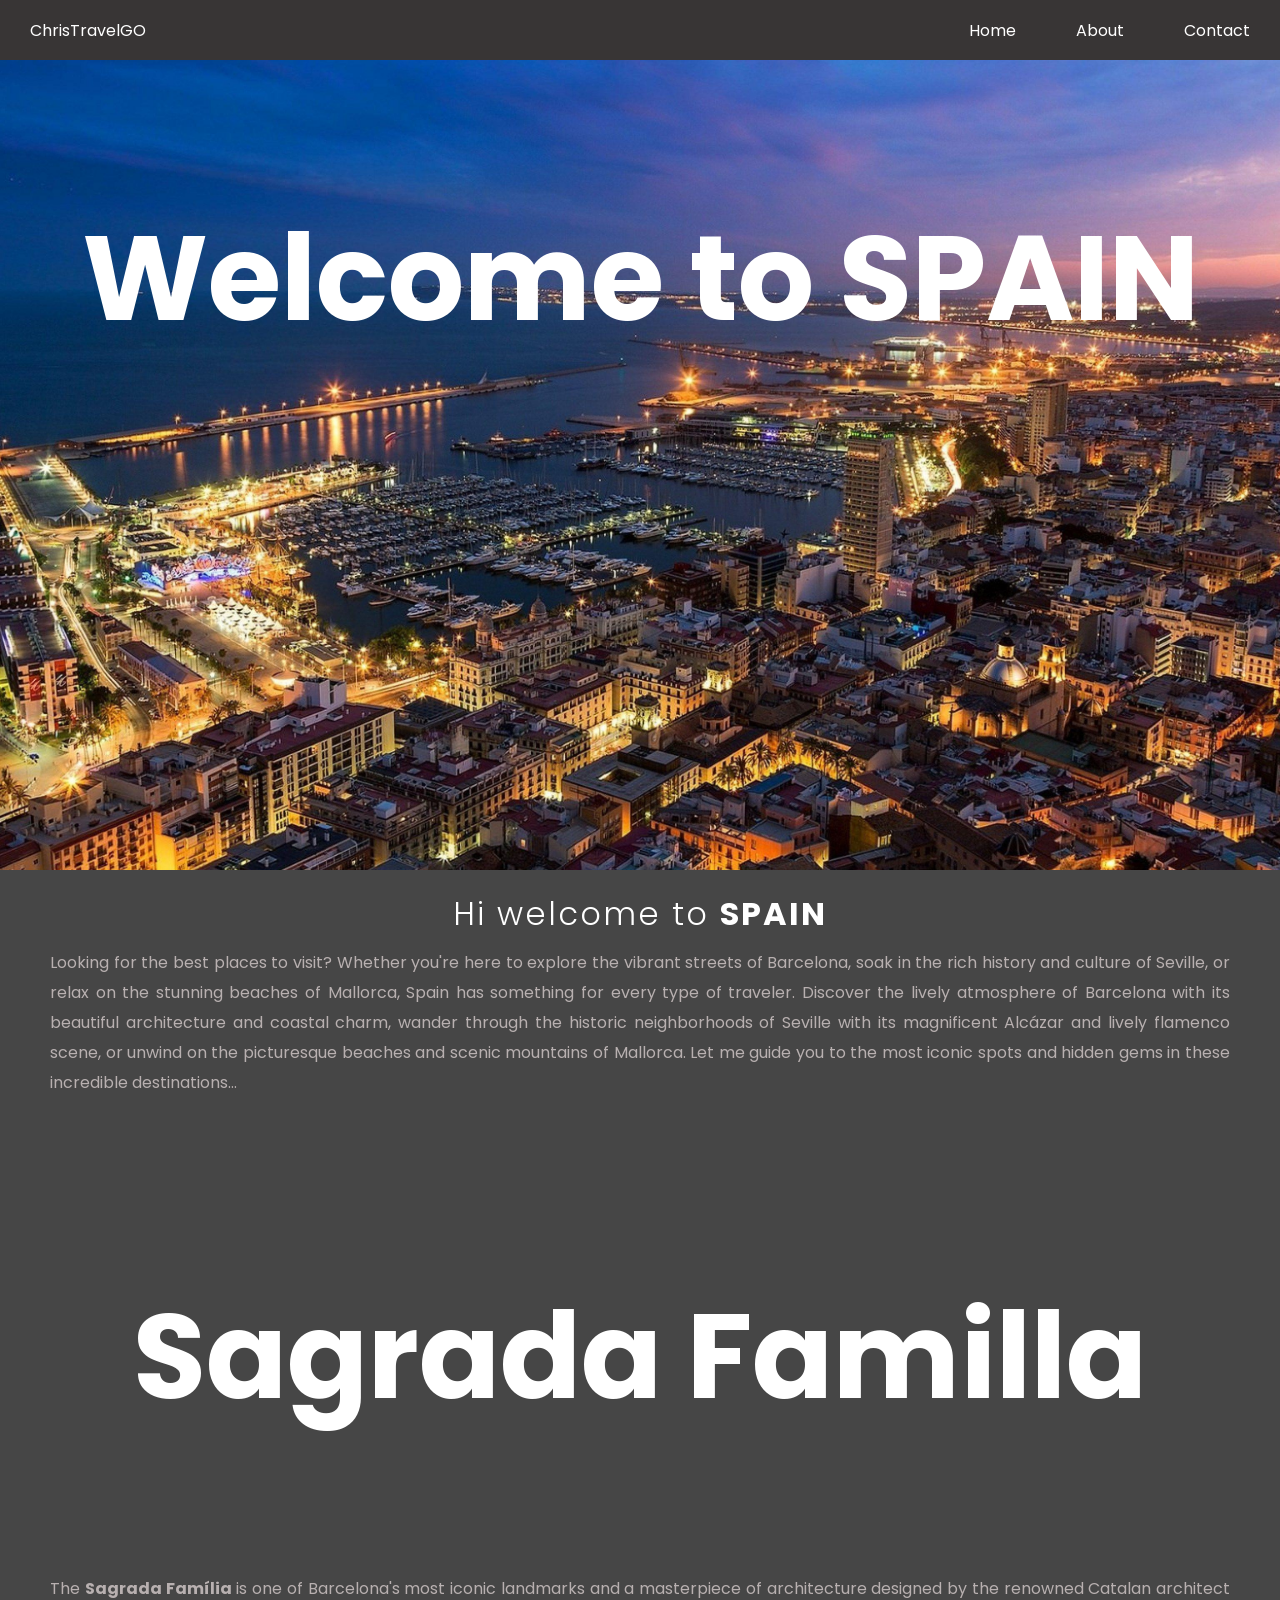
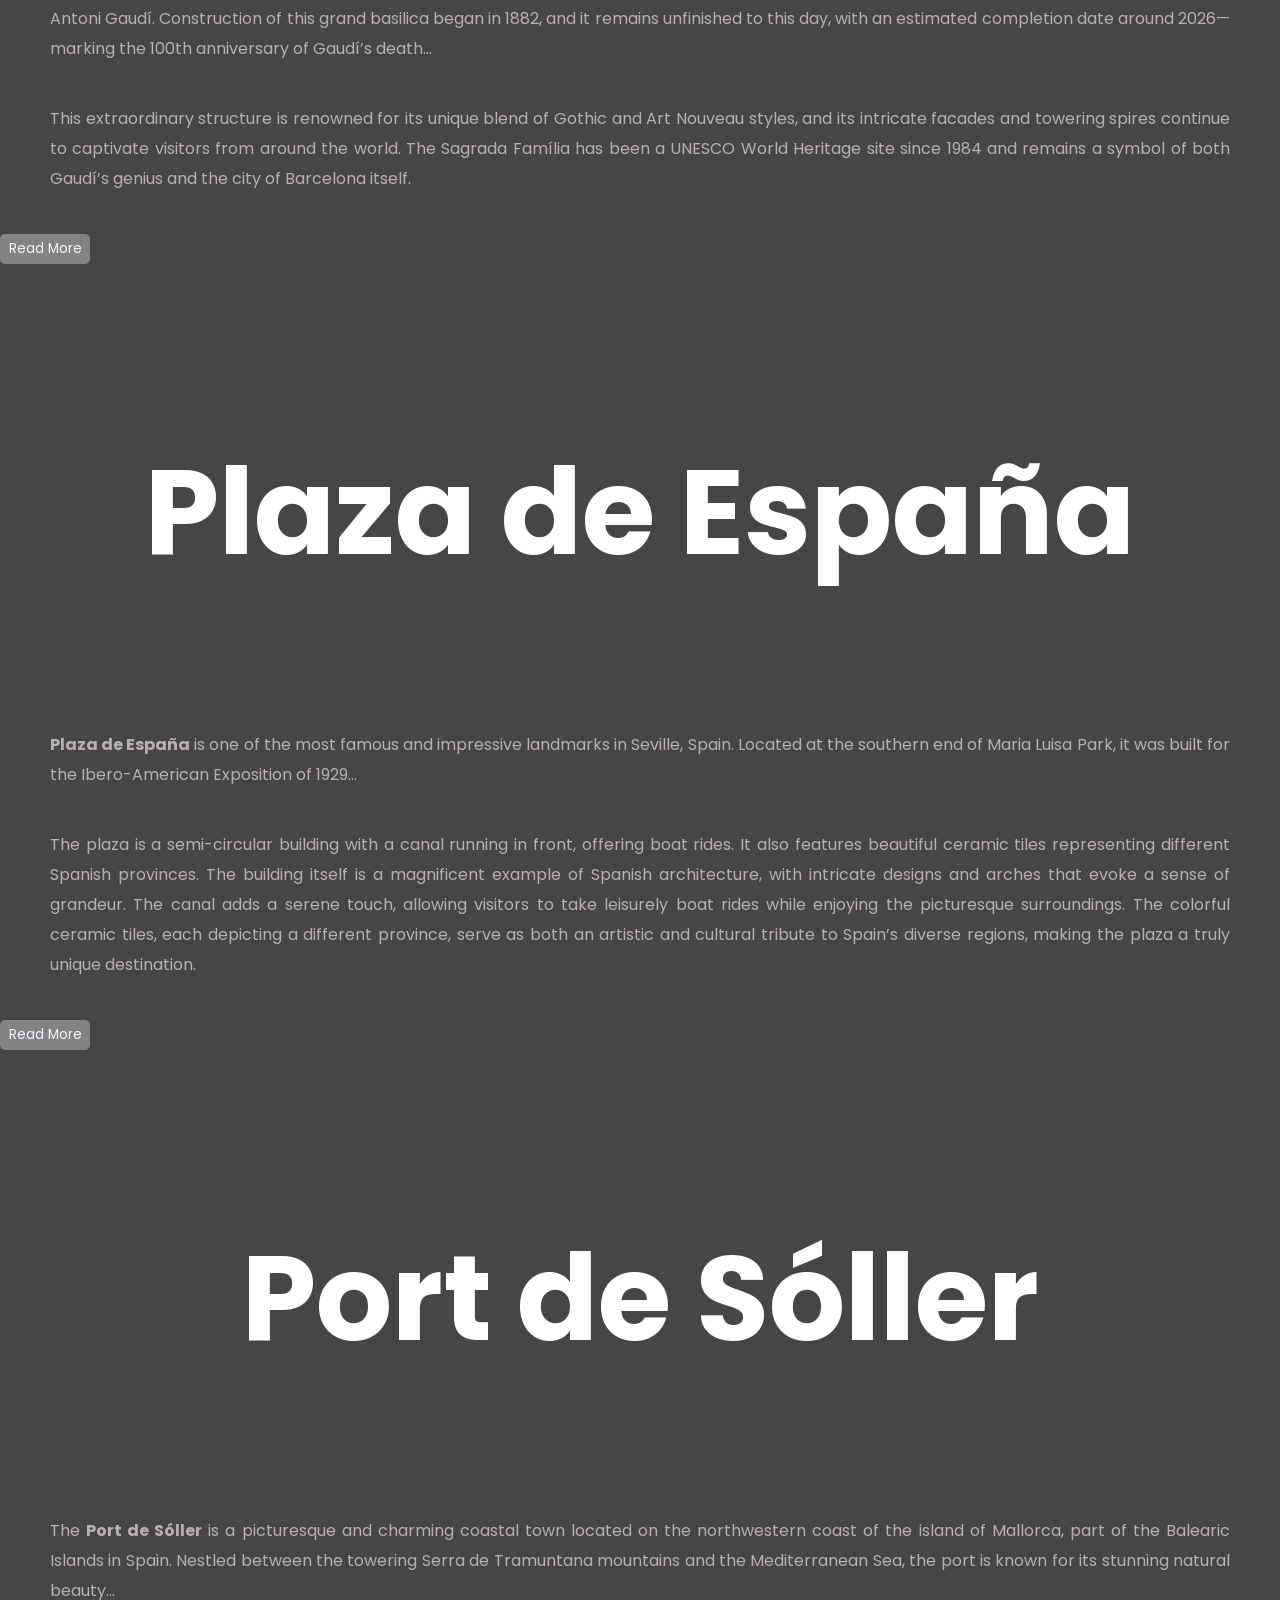
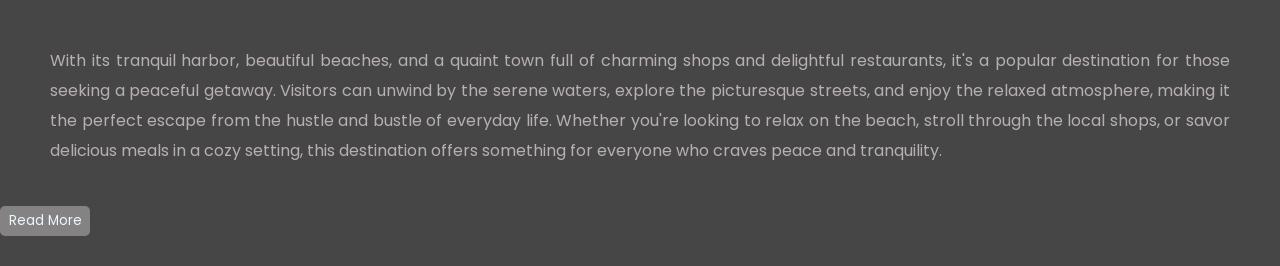
<file: index.html>
<!DOCTYPE html>
<html lang="en">

<head>
    <meta charset="UTF-8">
    <meta http-equiv="X-UA-Compatible" content="IE=edge">
    <meta name="viewport" content="width=device-width, initial-scale=1.0">
    <title>ChrisTravelGO</title>
    <link rel="stylesheet" href="style.css">
    <script src="script.js"></script>
</head>

<body>
    <nav>
        <ul class="sidebar">
            <li onclick="hideSidebar()"><a href="#"><svg xmlns="http://www.w3.org/2000/svg" height="26" viewBox="0 96 960 960" width="26"><path d="m249 849-42-42 231-231-231-231 42-42 231 231 231-231 42 42-231 231 231 231-42 42-231-231-231 231Z"/></svg></a></li>
            <li><a href="index.html">Home</a></li>
            <li><a href="about.html">About</a></li>
            <li><a href="contact.html">Contact</a></li>
        </ul>
        <ul>
            <li><a href="#">ChrisTravelGO</a></li>
            <li class="hideOnMobile"><a href="index.html">Home</a></li>
            <li class="hideOnMobile"><a href="about.html">About</a></li>
            <li class="hideOnMobile"><a href="contact.html">Contact</a></li>
            <li class="menu-button" onclick="showSidebar()"><a href="#"><svg xmlns="http://www.w3.org/2000/svg" height="26" viewBox="0 96 960 960" width="26"><path d="M120 816v-60h720v60H120Zm0-210v-60h720v60H120Zm0-210v-60h720v60H120Z"/></svg></a></li>
        </ul>
    </nav>

    <section>
        <section class="parallax-1">
            <div class="parallax-inner">
                <h1>Welcome to SPAIN</h1>
            </div>
        </section>
        <h2>Hi welcome to <strong>SPAIN</strong></h2>
        <div class="content-container">
            <p>Looking for the best places to visit? Whether you're here to explore the vibrant streets of Barcelona, 
                soak in the rich history and culture of Seville, or relax on the stunning beaches of Mallorca, Spain has 
                something for every type of traveler. Discover the lively atmosphere of Barcelona with its beautiful 
                architecture and coastal charm, wander through the historic neighborhoods of Seville with its magnificent 
                Alcázar and lively flamenco scene, or unwind on the picturesque beaches and scenic mountains of Mallorca. 
                Let me guide you to the most iconic spots and hidden gems in these incredible destinations...</p>
            </div>

        <section class="parallax-2">
            <div class="parallax-inner">
                <h1>Sagrada Familla</h1>
            </div>
        </section>
        <div class="content-container">
            <p>The <strong>Sagrada Família</strong> is one of Barcelona's most iconic landmarks and a masterpiece of architecture 
                designed by the renowned Catalan architect Antoni Gaudí. Construction of this grand basilica began in 1882, and 
                it remains unfinished to this day, with an estimated completion date around 2026—marking the 100th anniversary 
                of Gaudí’s death...</p>
            <span class="more-content"><p>This extraordinary structure is renowned for its unique blend of Gothic and Art Nouveau styles, 
                and its intricate facades and towering spires continue to captivate visitors from around the world. The Sagrada Família 
                has been a UNESCO World Heritage site since 1984 and remains a symbol of both Gaudí’s genius and the city of Barcelona 
                itself.</p></span>
            <button class="read-more" onclick="toggleContent(this)">Read More</button>
        </div>

        <section class="parallax-3">
            <div class="parallax-inner">
                <h1>Plaza de España</h1>
            </div>
        </section>
        <div class="content-container">
            <p><strong>Plaza de España</strong> is one of the most famous and impressive 
                landmarks in Seville, Spain. Located at the southern end of Maria Luisa Park, 
                it was built for the Ibero-American Exposition of 1929...</p>
            <span class="more-content"><p>The plaza is a semi-circular building with a canal running 
                in front, offering boat rides. It also features beautiful ceramic tiles representing 
                different Spanish provinces. The building itself is a magnificent example of Spanish 
                architecture, with intricate designs and arches that evoke a sense of grandeur. 
                The canal adds a serene touch, allowing visitors to take leisurely boat rides while 
                enjoying the picturesque surroundings. The colorful ceramic tiles, each depicting a 
                different province, serve as both an artistic and cultural tribute to Spain’s diverse
                regions, making the plaza a truly unique destination.</p></span>
            <button class="read-more" onclick="toggleContent(this)">Read More</button>
        </div>

        <section class="parallax-4">
            <div class="parallax-inner">
                <h1>Port de Sóller</h1>
            </div>
        </section>
        <div class="content-container">
            <p>The <strong>Port de Sóller</strong> is a picturesque and charming coastal town located on the northwestern coast of the island of Mallorca, part of the Balearic Islands in Spain. Nestled between the towering Serra de Tramuntana mountains and the Mediterranean Sea, the port is known for its stunning natural beauty...</p>
            <span class="more-content"><p>With its tranquil harbor, beautiful beaches, and a quaint town 
                full of charming shops and delightful restaurants, it's a popular destination for those 
                seeking a peaceful getaway. Visitors can unwind by the serene waters, explore the 
                picturesque streets, and enjoy the relaxed atmosphere, making it the perfect escape 
                from the hustle and bustle of everyday life. Whether you're looking to relax on the 
                beach, stroll through the local shops, or savor delicious meals in a cozy setting, 
                this destination offers something for everyone who craves peace and tranquility.</p></span>
            <button class="read-more" onclick="toggleContent(this)">Read More</button>
        </div>
    </section>
</body>

</html>
</file>
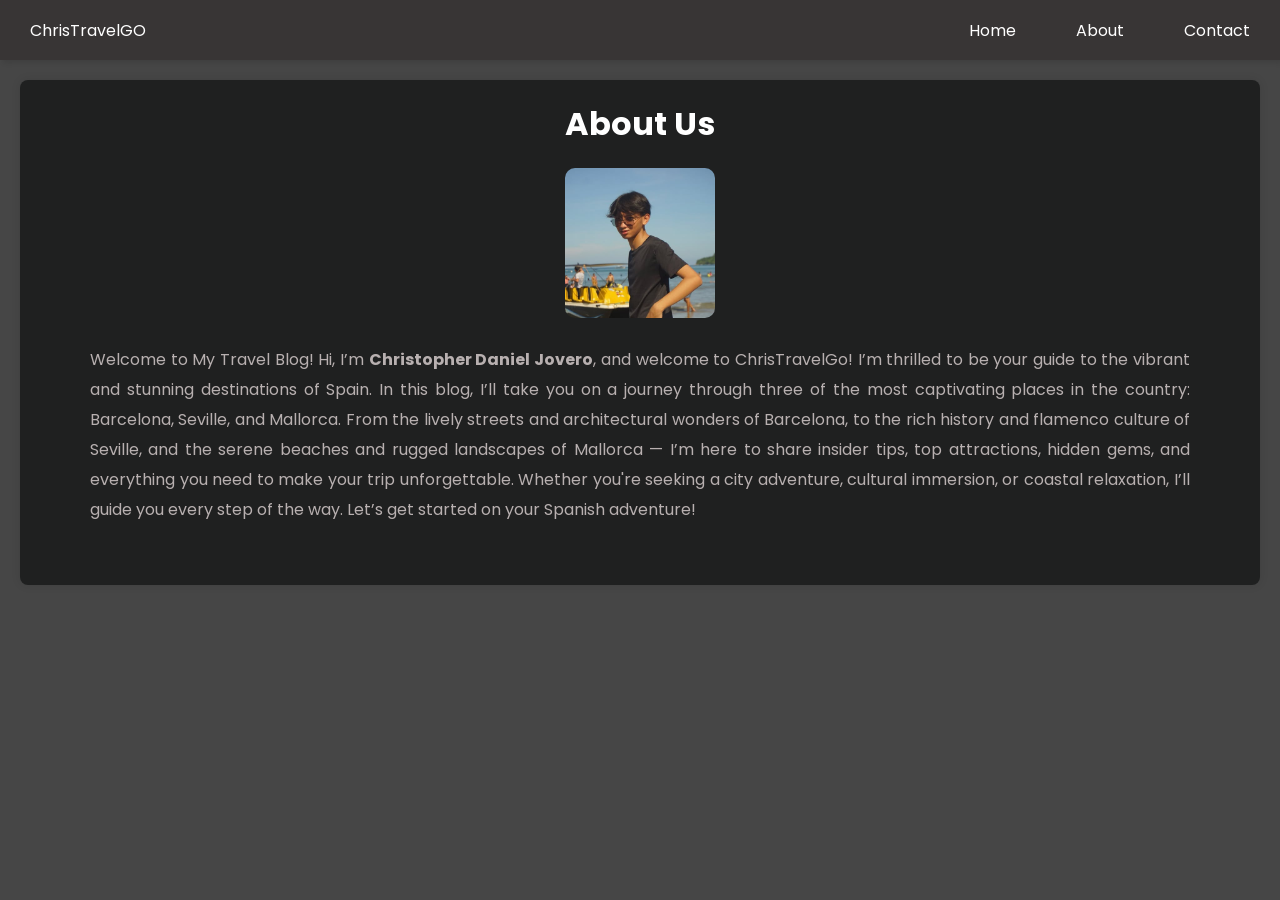
<file: about.html>
<!DOCTYPE html>
<html lang="en">
<head>
    <meta charset="UTF-8">
    <meta name="viewport" content="width=device-width, initial-scale=1.0">
    <link rel="stylesheet" href="style.css">
    <script src="script.js"></script>
    <title>About</title>
</head>
<body>
    <nav>
        <ul class="sidebar">
          <li onclick="hideSidebar()"><a href="#"><svg xmlns="http://www.w3.org/2000/svg" height="26" viewBox="0 96 960 960" width="26"><path d="m249 849-42-42 231-231-231-231 42-42 231 231 231-231 42 42-231 231 231 231-42 42-231-231-231 231Z"/></svg></a></li>
          <li><a href="index.html">Home</a></li>
          <li><a href="about.html">About</a></li>
          <li><a href="contact.html">Contact</a></li>
        </ul>
        <ul>
          <li><a href="#">ChrisTravelGO</a></li>
          <li class="hideOnMobile"><a href="index.html">Home</a></li>
          <li class="hideOnMobile"><a href="about.html">About</a></li>
          <li class="hideOnMobile"><a href="contact.html">Contact</a></li>
          <li class="menu-button" onclick="showSidebar()"><a href="#"><svg xmlns="http://www.w3.org/2000/svg" height="26" viewBox="0 96 960 960" width="26"><path d="M120 816v-60h720v60H120Zm0-210v-60h720v60H120Zm0-210v-60h720v60H120Z"/></svg></a></li>
        </ul>
      </nav>
      <main>
        <div class="about">
          <h1>About Us</h1>
          <div class="author-image">
              <img src="myself.jpg">
          <div class="author-text">
              <p>Welcome to My Travel Blog!

                Hi, I’m <strong>Christopher Daniel Jovero</strong>, and welcome to ChrisTravelGo! I’m thrilled to be your guide to the vibrant and stunning destinations of Spain. In this blog, I’ll take you on a journey through three of the most captivating places in the country: Barcelona, Seville, and Mallorca.

                From the lively streets and architectural wonders of Barcelona, to the rich history and flamenco culture of Seville, and the serene beaches and rugged landscapes of Mallorca — I’m here to share insider tips, top attractions, hidden gems, and everything you need to make your trip unforgettable.
                
                Whether you're seeking a city adventure, cultural immersion, or coastal relaxation, I’ll guide you every step of the way. Let’s get started on your Spanish adventure!
                
                </p>
          </div>
        </div>
      </main>
      
</body>
</html>
</file>
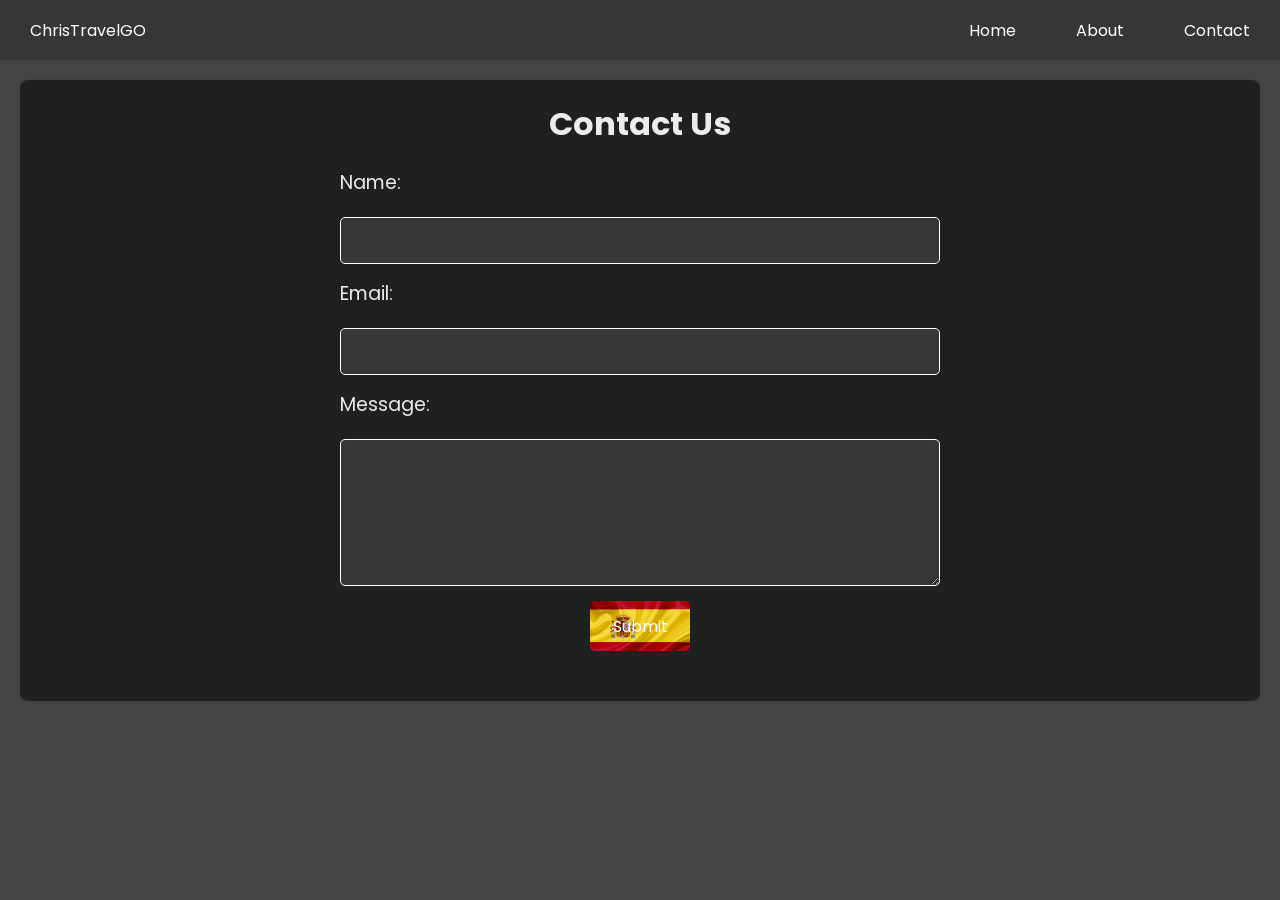
<file: contact.html>
<!DOCTYPE html>
<html lang="en">
<head>
    <meta charset="UTF-8">
    <meta name="viewport" content="width=device-width, initial-scale=1.0">
    <link rel="stylesheet" href="style.css">
    <script src="script.js"></script>
    <title>Contact</title>
</head>
<body>
    <nav>
        <ul class="sidebar">
          <li onclick="hideSidebar()"><a href="#"><svg xmlns="http://www.w3.org/2000/svg" height="26" viewBox="0 96 960 960" width="26"><path d="m249 849-42-42 231-231-231-231 42-42 231 231 231-231 42 42-231 231 231 231-42 42-231-231-231 231Z"/></svg></a></li>
          <li><a href="index.html">Home</a></li>
          <li><a href="about.html">About</a></li>
          <li><a href="contact.html">Contact</a></li>
        </ul>
        <ul>
          <li><a href="#">ChrisTravelGO</a></li>
          <li class="hideOnMobile"><a href="index.html">Home</a></li>
          <li class="hideOnMobile"><a href="about.html">About</a></li>
          <li class="hideOnMobile"><a href="contact.html">Contact</a></li>
          <li class="menu-button" onclick="showSidebar()"><a href="#"><svg xmlns="http://www.w3.org/2000/svg" height="26" viewBox="0 96 960 960" width="26"><path d="M120 816v-60h720v60H120Zm0-210v-60h720v60H120Zm0-210v-60h720v60H120Z"/></svg></a></li>
        </ul>
      </nav>
      <div class="contact">
        <h1>Contact Us</h1>
  <form onsubmit="return validateForm()">
      <label for="name">Name:</label>
      <input type="text" id="name" name="name" required>
      <label for="email">Email:</label>
      <input type="email" id="email" name="email" required>
      <label for="message">Message:</label>
      <textarea id="message" name="message" rows="5" required></textarea>
      <center><button type="submit">Submit</button></center>
  </form>
    </div>
      
</body>
</html>
</file>
<file: style.css>
@import url('https://fonts.googleapis.com/css2?family=Poppins:wght@100;200;300;400;500;600;700;800;900&display=swap');
/* Index */
* {
    margin: 0;
    padding: 0;
    box-sizing: border-box;
    font-family: 'Poppins', sans-serif;
}

body {
    background: #464646;
}
nav{
    background-color: #383535;
    box-shadow: 3px 3px 5px rgba(0, 0, 0, 0.1);
    height: 60px;
    
  }
  nav ul{
    width: 100%;
    list-style: none;
    display: flex;
    justify-content: flex-end;
    align-items: center;
  }
  nav li{
    height: 60px;
  }
  nav a{
    height: 100%;
    padding: 0 30px;
    text-decoration: none;
    display: flex;
    align-items: center;
    color: rgb(255, 255, 255);
  }
  nav a:hover{
    background-color: #474545;
  }
  nav li:first-child{
    margin-right: auto;
  }

  .sidebar{
    position: fixed;
    top: 0; 
    right: 0;
    height: 100vh;
    width: 250px;
    background-color: rgba(165, 163, 163, 0.627);
    backdrop-filter: blur(12px);
    box-shadow: -10px 0 10px rgba(0, 0, 0, 0.1);
    list-style: none;
    display: none;
    flex-direction: column;
    align-items: flex-start;
    justify-content: flex-start;
  }
  .sidebar li{
    width: 100%;
  }
  .sidebar a{
    width: 100%;
  }
  .menu-button{
    display: none;
  }

.parallax-1 {
    background: url('spain.jpg') no-repeat;
    background-size: cover;
    background-position: center;
    background-attachment: fixed;
    height: 90vh;
}

.parallax-2 {
    background: url('BarcelonaChrurch.jpg') no-repeat;
    background-size: cover;
    background-position: center;
    background-attachment: fixed;
}

.parallax-3 {
    background: url('Spain-Seville.jpg') no-repeat;
    background-size: cover;
    background-position: center;
    background-attachment: fixed;
}

.parallax-4 {
  background: url('mallorca.jpg') no-repeat;
  background-size: cover;
  background-position: center;
  background-attachment: fixed;
}


.parallax-inner {
  display: flex;             
  justify-content: center;   
  align-items: center;      
  padding: 10% 0;
  text-align: center;        
}

h1 {
  font-size: 120px;
  color: rgb(255, 255, 255);
  margin: 0;                 
}

h2 {
    font-size: 32px;
    color: #ffffff;
    text-align: center;
    font-weight: 300;
    letter-spacing: 2px;
    margin: 20px 0 10px;
}

p {
    font-size: 16px;
    color: #b8b0b0;
    text-align: justify;
    line-height: 30px;
    margin: 0 50px 40px;
}

button{
  border: none;
  background-color: #848282;
  color: aliceblue;
  margin-bottom: 30px;
  border-radius: 5px;
  height: 30px;
  width: 90px;
}

button:hover{
  background-color: #ffffff8a;
}

p:nth-of-type(2),
p:nth-of-type(3) {
    margin: 40px 50px;
}

/* About */
.about {
  margin: 20px;
  padding: 20px;
  background-color: #1f2020;
  color: white;
  border-radius: 8px;
  text-align: center;
  box-shadow: 0 0 10px rgba(0, 0, 0, 0.1);
}

.about h1 {
  font-size: 2em;
  margin-bottom: 20px;
  color: #ffffff;
}

.author-image img {
  width: 150px;
  height: 150px;
  border-radius: 10px;
  margin-bottom: 20px;
  object-fit: cover;
}

/* Contacts */
.contact {
  margin: 20px;
  padding: 20px;
  background-color: #1f2020;
  color: white;
  border-radius: 8px;
  text-align: center;
  box-shadow: 0 0 10px rgba(0, 0, 0, 0.1);
  
}

.contact h1 {
  font-size: 2em;
  margin-bottom: 20px;
  color: #ececec; 
}


.contact form {
  max-width: 600px;
  margin: 0 auto;
  display: flex;
  flex-direction: column;
  gap: 15px;
}

.contact label {
  font-size: 1.2em;
  text-align: left;
  margin-bottom: 5px;
  color: rgba(255, 255, 255, 0.9);
}

.contact input,
.contact textarea {
  width: 100%;
  padding: 10px;
  border-radius: 5px;
  border: 1px solid #fcfffe;
  background-color: rgba(255, 255, 255, 0.1);
  color: white;
  font-size: 1em;
  outline: none;
}

.contact input:focus,
.contact textarea:focus {
  border-color: #000000;
  box-shadow: 0 0 5px #000000;
}

.contact button {
  background-color: transparent; 
  color: white; 
  padding: 10px 20px;
  font-size: 1em;
  border: none;
  border-radius: 5px;
  cursor: pointer;
  transition: background-color 0.3s;
  width: 100px;
  height: 50px;
  background-image: url('spainflag.jpg'); 
  background-size: cover; 
  background-position: center; 
  text-align: center; 
  display: flex;
  align-items: center; 
  justify-content: center;
}


.contact button:hover {
  color: #890000;
  background-color: #890000;
  
}


@media(max-width: 1200px){
  
  .parallax-inner h1 {
    font-size: 50px; 
}
  
}

@media(max-width: 800px){
  .hideOnMobile{
    display: none;
  }
  .menu-button{
    display: block;
  }
}

@media(max-width: 500px){
  .sidebar{
    width: 100%;
  }
  .parallax-inner h1 {
    font-size: 45px; 
}

.parallax-inner {
    padding: 20% 0;
}
}

@media only screen and (max-width: 768px) {
  .parallax-1, .parallax-2, .parallax-3, .parallax-4 {
    background-attachment: scroll; 
    background-position: center;
  }
}

@media only screen and (max-width: 768px) {
  
  .parallax-1 {
    background-size: cover;
    background-position: center;
    background-attachment: scroll;
  }
  
  .parallax-2,
  .parallax-3,
  .parallax-4 {
    background-size: cover;
    background-position: center;
    background-attachment: scroll;
  }
}
</file>
